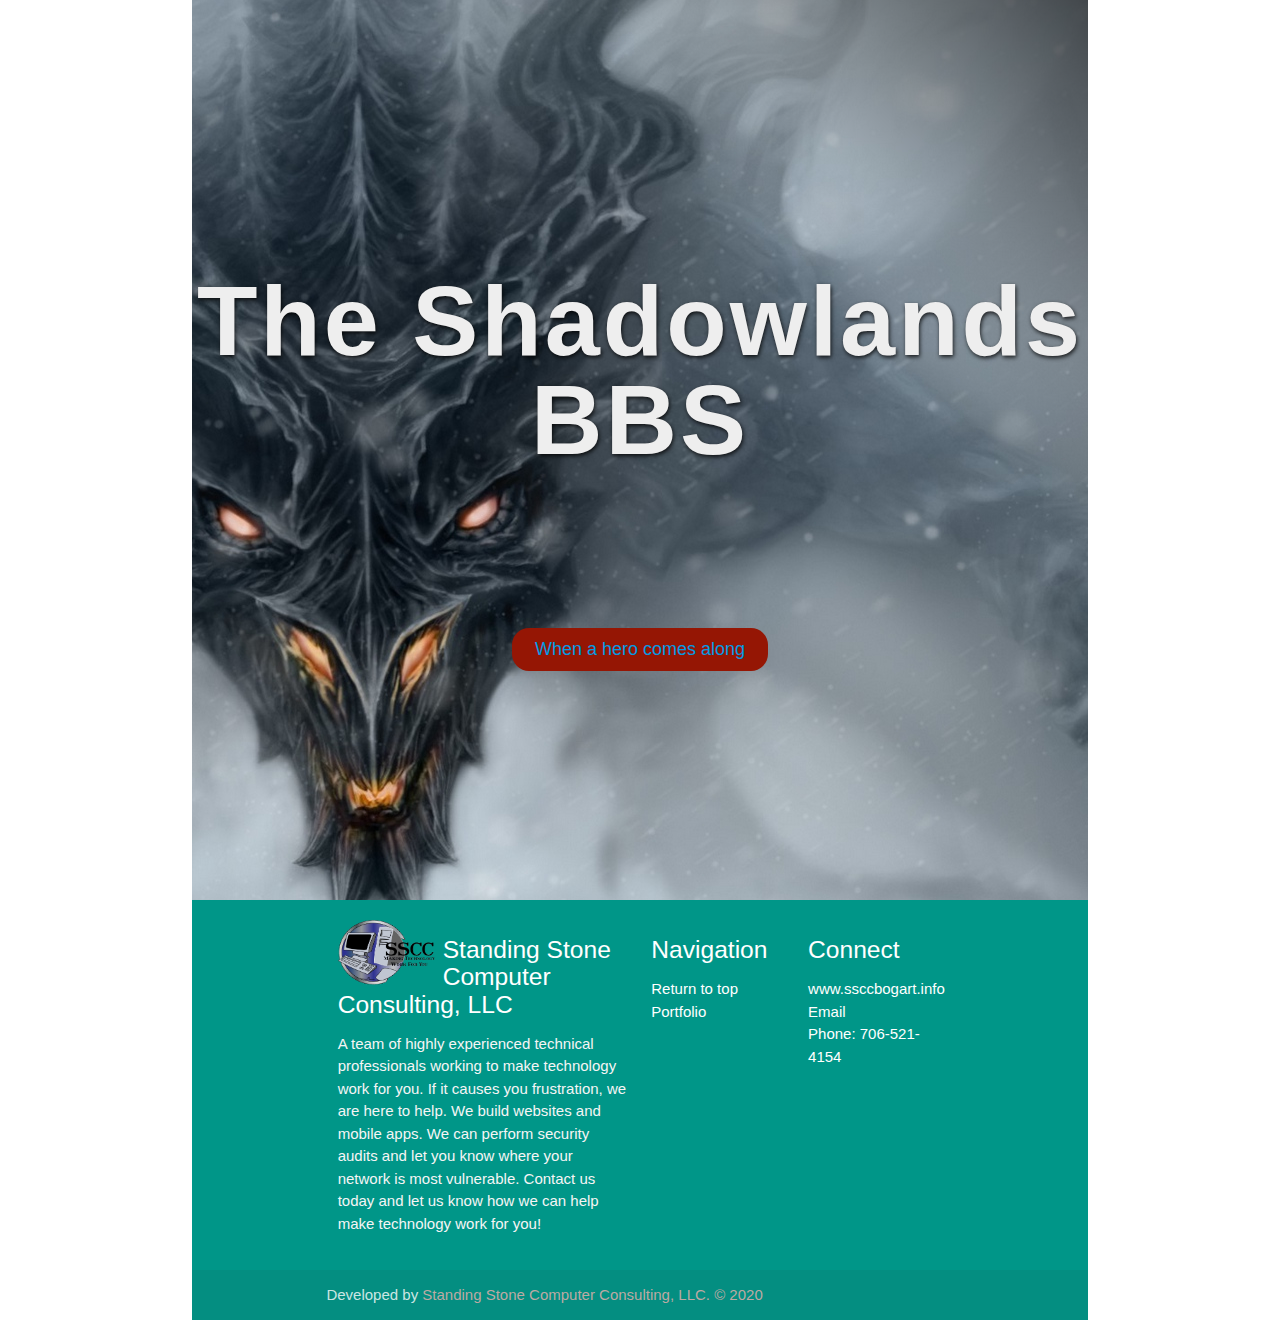
<file: Theshadowlandsbbs.html>
<!DOCTYPE html>
<html lang="en">

<head>
    <meta charset="UTF-8">
    <meta name="viewport" content="width=device-width, initial-scale=1.0">
    <link href="https://fonts.googleapis.com/icon?family=Material+Icons" rel="stylesheet">
    <link href="css/materialize.css" type="text/css" rel="stylesheet" media="screen,projection"/>
    <link rel="stylesheet" href="https://cdnjs.cloudflare.com/ajax/libs/font-awesome/4.7.0/css/font-awesome.min.css">
    <link rel="stylesheet" href="Theshadowlandsbbs.css">
    <title>The Shadowlands BBS</title>
</head>

<body>
    <div class="container" id="top">
        <section class="masthead" role="img" aria-label="Image Description">
            <h1>
                The Shadowlands BBS
            </h1>
            <button>
               <a target="_blank" rel="nopener noreferrer" href="./galaga/WebApplication/galaga.html" id="galaga-button" btn-large waves-effect waves-light hoverable>When a hero comes along</a>                 
            </button>
        </section>
    </div>
    <div class="container">
        <footer class="page-footer teal">
            <div class="container">
            <div class="row">
                <div class="col l6 s12">
                <img class="left" style="padding-right:8px;"src="./Assets/Images/SSCC-2-275x198.png" width="105" height="65"alt="Unsplashed background img 1"><h5 class="white-text">Standing Stone Computer Consulting, LLC</h5>
                <p class="grey-text text-lighten-4">A team of highly experienced technical professionals working to make technology work for you. If it causes you frustration, we are here to help. We build websites and mobile apps. We can perform security audits and let you know where your network is most vulnerable. Contact us today and let us know how we can help make technology work for you!</p>
        
        
                </div>
                <div class="col l3 s12">
                
                <h5 class="white-text">Navigation</h5>
                <ul>
                    <li><a class="white-text" href="#top">Return to top</a></li>
                    <li><a target="_blank" rel="nopener noreferrer" class="white-text" href="https://www.ssccbogart.info">Portfolio</a></li>
                    <!-- <li><a class="white-text" href="#!">Link 4</a></li> -->
                </ul>
                </div>
                <div class="col l3 s12">
                <h5 class="white-text" id="footer">Connect</h5>
                <ul>
                    <li><a target="_blank" rel="nopener noreferrer" class="white-text" href="https://www.ssccbogart.info">www.ssccbogart.info</a></li>
                    <li><a class="white-text" href="mailTo:deawar@gmail.com">Email</a></li>
                    <li><a class="white-text" href="tel: +1-706-521-4154">Phone: 706-521-4154</a></li>
                    <!-- <li><a class="white-text" href="#!">Link 4</a></li> -->
                </ul>
                </div>
            </div>
            </div>
            <div class="footer-copyright">
            <div class="container">
            Developed by <a class="brown-text text-lighten-3" href="http://www.ssccbogart.info">Standing Stone Computer Consulting, LLC. &#169; 2020 </a>
            </div>
            </div>
        </footer>
    </div>
</body>

</html>
</file>
<file: Theshadowlandsbbs.css>
.masthead {
    display: flex;
    justify-content: center;
    align-items: center;
    flex-direction: column;
    text-align: center;
    width: 100%;
    height: 100vh; /* if you don't want it to take up the full screen, reduce this number */
    overflow: hidden;
    background-size: cover;
    background: linear-gradient(45deg, rgba(0,0,0,0) 0%, rgba(0,0,0,0) 69%, rgba(0,0,0,0.65) 100%), url(dragon_alduin_skyrim_art_104268_1920x1200.jpg) no-repeat center center scroll;
  }
  
  h1 {
    font-style: normal;
    font-weight: bold;
    color: #eee;
    font-size: 11vmin;
    letter-spacing: 0.03em;
    line-height: 1;
    text-shadow: 1px 2px 4px rgba(0, 0, 0, 0.8);
    margin-bottom: 159px;
  }
      
        
  button {
    background: #951604;
    border-radius: 17px;
    display: inline-block;
    border: none;
    padding: 0.75rem 1.5rem;
    margin: 0;
    text-decoration: none;
    color: #ffffff;
    font-size: 1.2rem;
    cursor: pointer;
    text-align: center;
    -webkit-appearance: none;
    -moz-appearance: none;
  }
  
  button:focus {
    outline: 1px solid #fff;
    border-radius: 17px;
    outline-offset: -4px;
  }

  footer.page-footer {
    margin: 0;
  }
</file>
